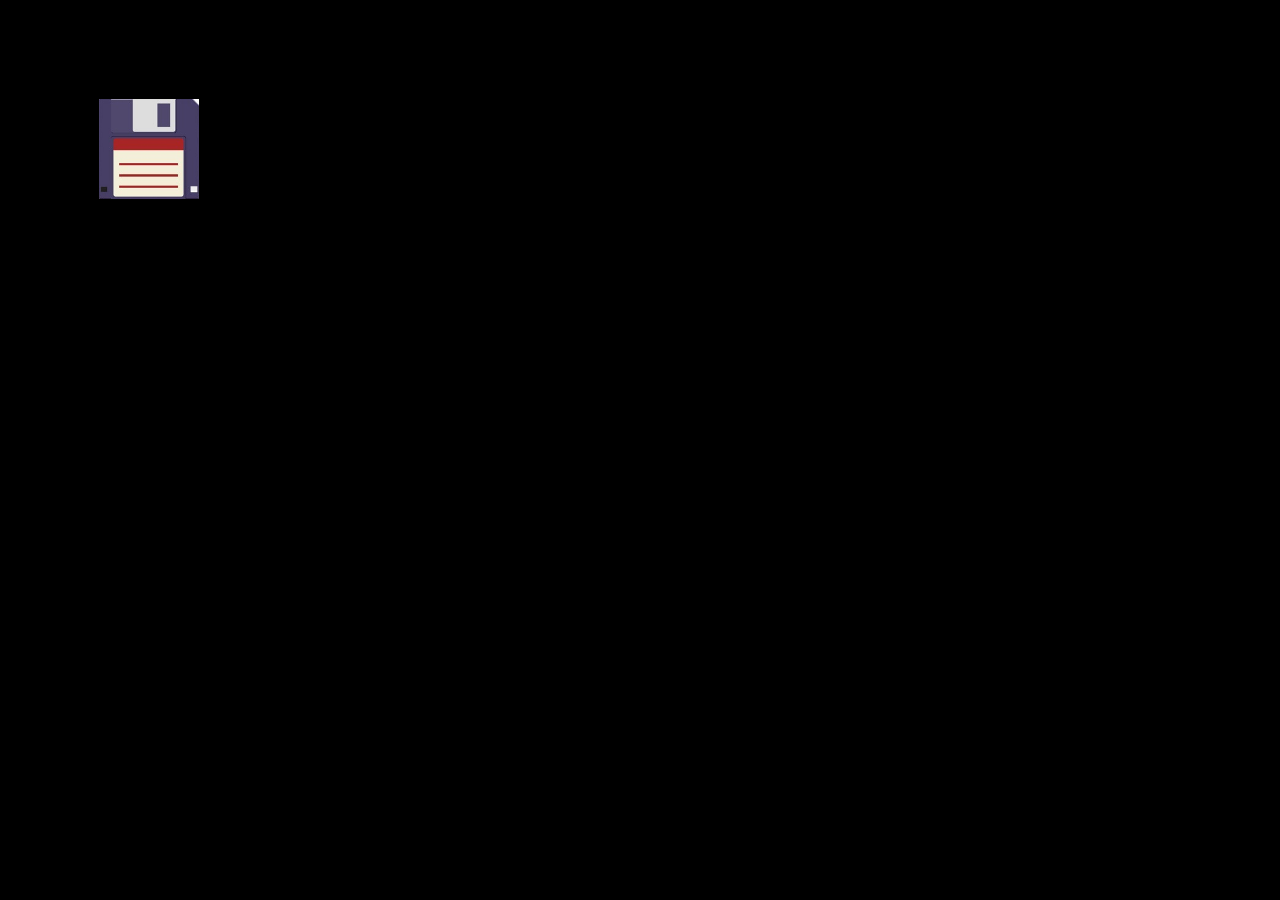
<file: Animação DVD Player/index.html>
<!DOCTYPE html>
<html>
<head>
	<title>DVD :3</title>
	<link rel="stylesheet" type="text/css" href="style.css">
	
</head>
<body>
	<img id="dvd" style="position:relative" src="dvd1.jpg">
	<script src="dvd.js"></script>
</body>
</html>
</file>
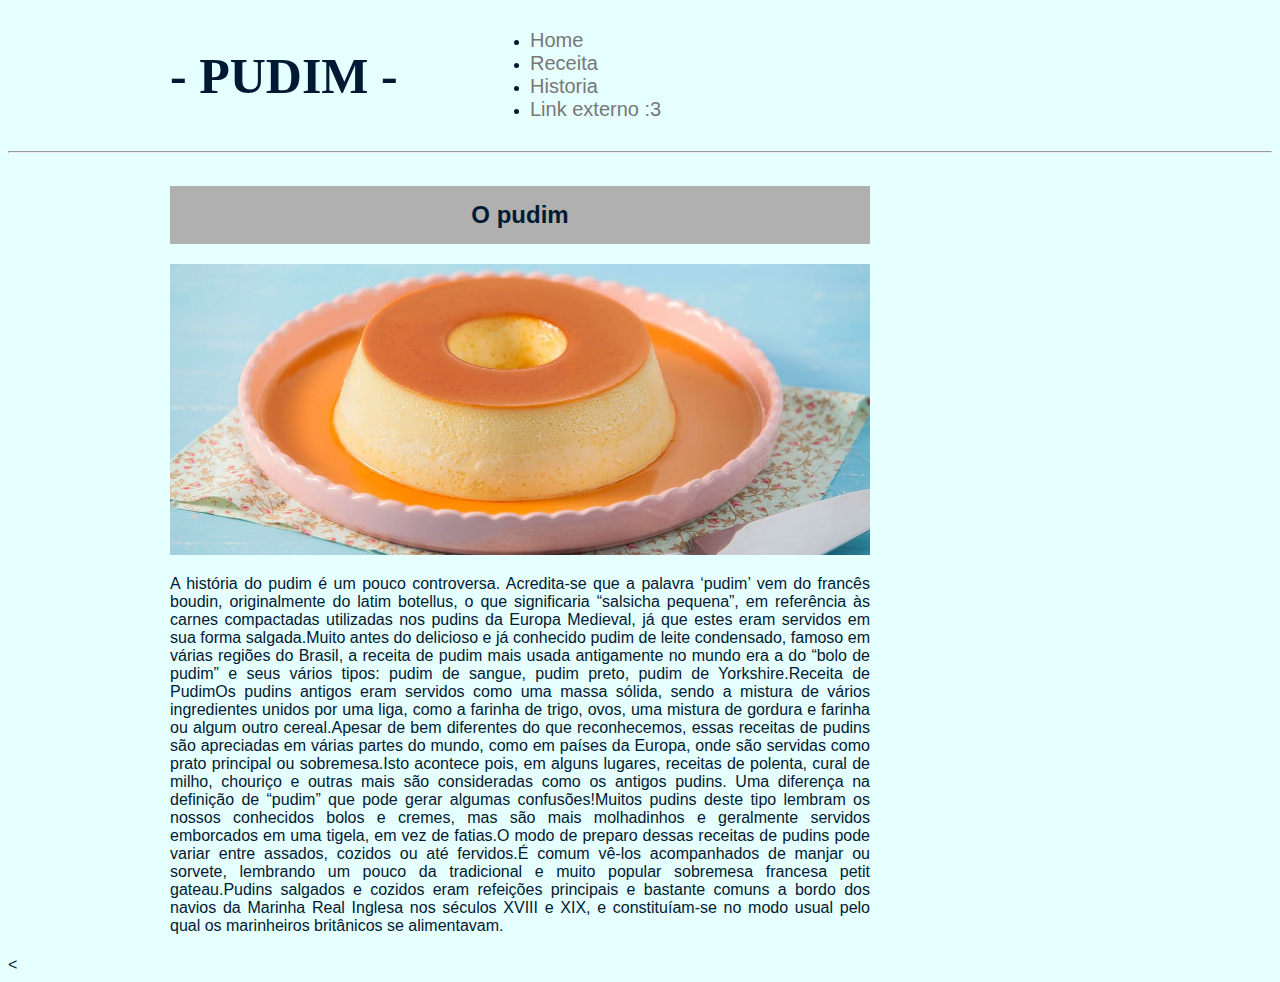
<file: Pudim/Index.html>
<!DOCTYPE html>
<html lang="pt-br">
<head>
	<meta charset="utf-8">
	<title>- PUDIM -</title>
	<link rel="stylesheet" type="text/css" href="estilo.css">
</head>
<body>

	<div class="linha">
		<header>
			<div class="coluna col4">
				<h1>- PUDIM -</h1>
			</div>
			<div class="coluna col8">
				<nav>
					<ul>
						<li><a href ="Index.html">Home</a></li>
						<li><a href ="pagina02.html">Receita</a></li>
						<li><a href ="pagina02.html">Historia</a></li>
						<li><a href ="http://www.pudim.com.br/">Link externo :3</a></li>
					</ul>
				</nav>
			</div>
		</header>
	</div>
	<hr>
	<div class="linha">
		<section>
			<div class="coluna col9">
				<h2 class = sub1>O pudim</h2>
				<img src="Img/pudim.jpg">
				<p>A história do pudim é um pouco controversa. Acredita-se que a palavra ‘pudim’ vem do francês boudin, originalmente do latim botellus, o que significaria “salsicha pequena”, em referência às carnes compactadas utilizadas nos pudins da Europa Medieval, já que estes eram servidos em sua forma salgada.Muito antes do delicioso e já conhecido pudim de leite condensado, famoso em várias regiões do Brasil, a receita de pudim mais usada antigamente no mundo era a do “bolo de pudim” e seus vários tipos: pudim de sangue, pudim preto, pudim de Yorkshire.Receita de PudimOs pudins antigos eram servidos como uma massa sólida, sendo a mistura de vários ingredientes unidos por uma liga, como a farinha de trigo, ovos, uma mistura de gordura e farinha ou algum outro cereal.Apesar de bem diferentes do que reconhecemos, essas receitas de pudins são apreciadas em várias partes do mundo, como em países da Europa, onde são servidas como prato principal ou sobremesa.Isto acontece pois, em alguns lugares, receitas de polenta, cural de milho, chouriço e outras mais são consideradas como os antigos pudins. Uma diferença na definição de “pudim” que pode gerar algumas confusões!Muitos pudins deste tipo lembram os nossos conhecidos bolos e cremes, mas são mais molhadinhos e geralmente servidos emborcados em uma tigela, em vez de fatias.O modo de preparo dessas receitas de pudins pode variar entre assados, cozidos ou até fervidos.É comum vê-los acompanhados de manjar ou sorvete, lembrando um pouco da tradicional e muito popular sobremesa francesa petit gateau.Pudins salgados e cozidos eram refeições principais e bastante comuns a bordo dos navios da Marinha Real Inglesa nos séculos XVIII e XIX, e constituíam-se no modo usual pelo qual os marinheiros britânicos se alimentavam.

				</p>
			</div>
		</section>
	</div>
	<
</body>
</html>
</file>
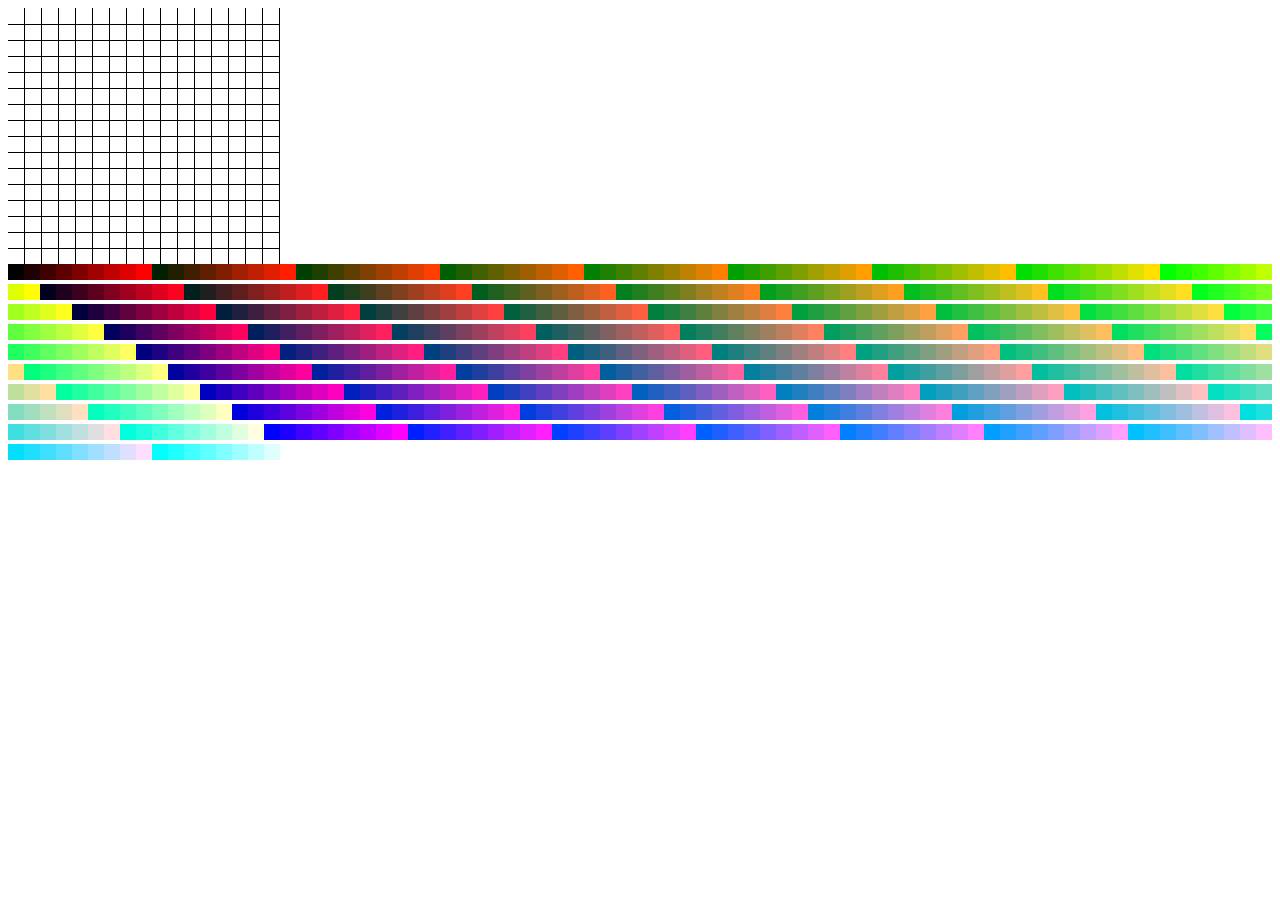
<file: Site de Pintar em JS/index.html>
<!DOCTYPE html>
<html>
<head>
	<title>PAINT</title>
	<link rel="stylesheet" type="text/css" href="style.css">
</head>
<body>
	<div id="grade"></div>
	<div id="paleta"></div>
	<script src="paint.js"></script>
</body>
</html>
</file>
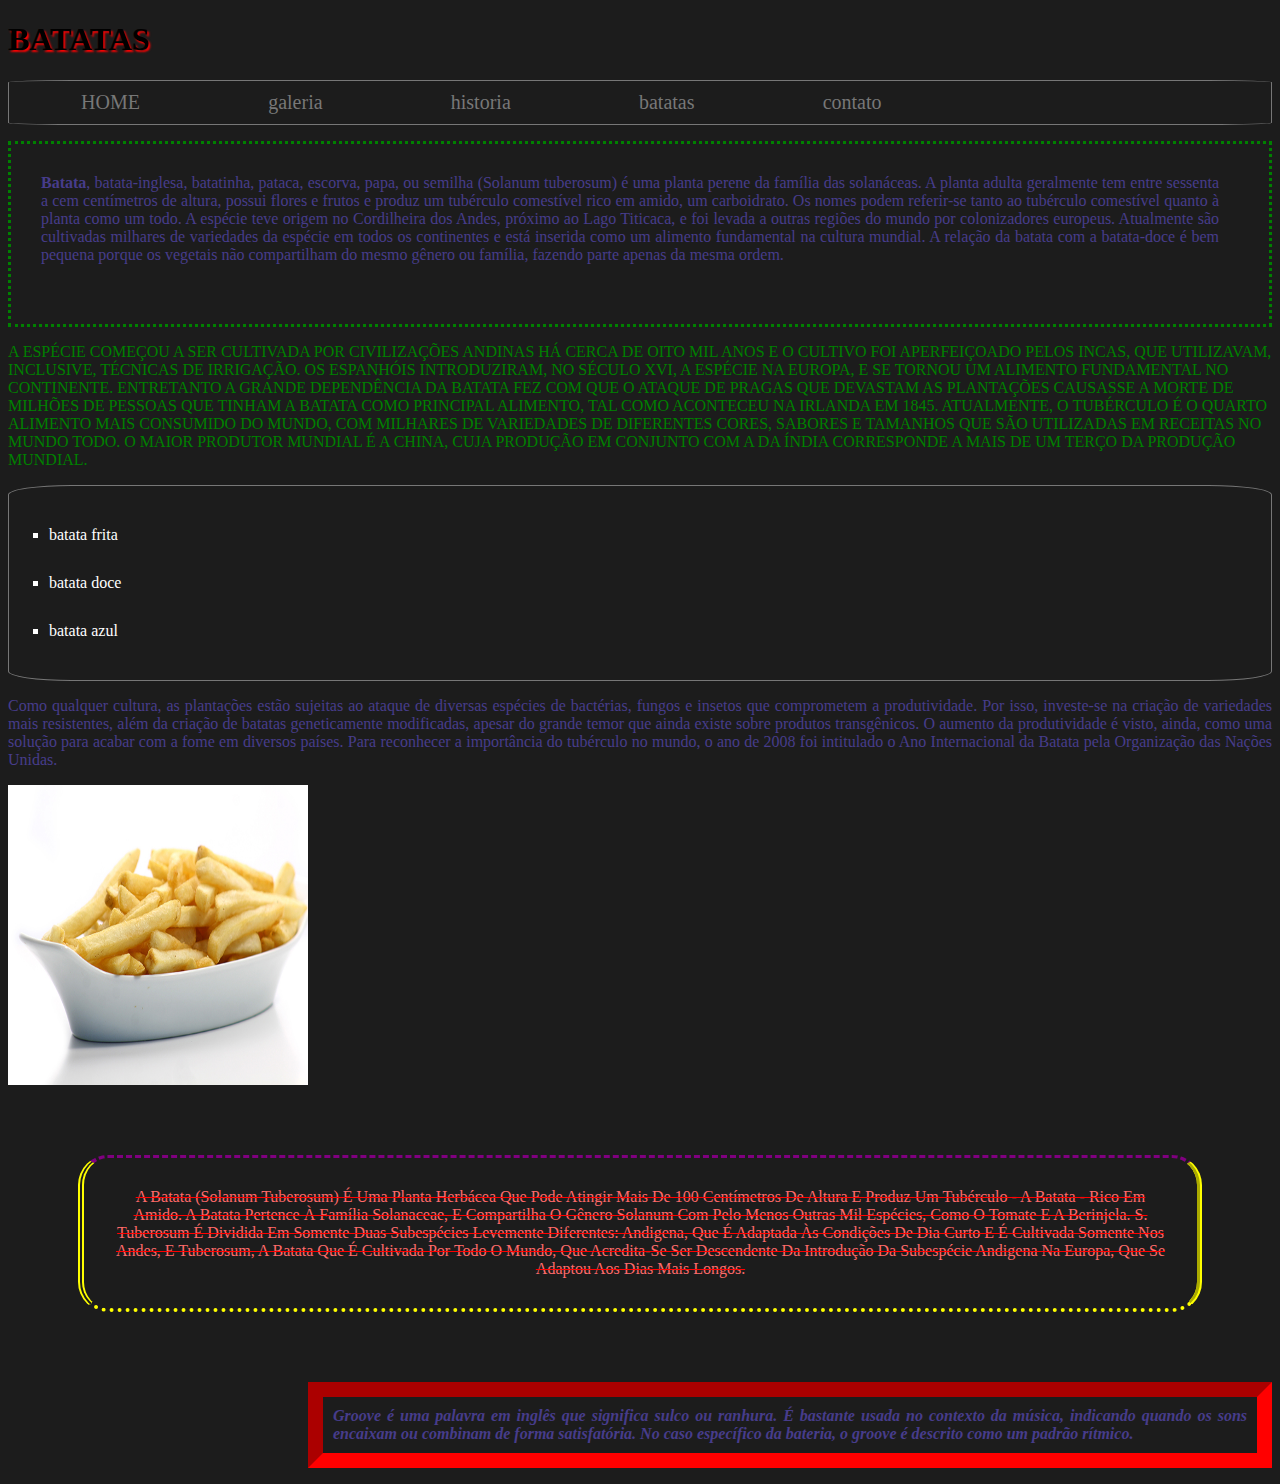
<file: WEB/Nova pasta/index.html>
<!DOCTYPE html>
<html lang="pt-br">
<head>
	<meta charset="utf-8">
	<link rel="stylesheet" type="text/css" href="estilo.css">
	<title >BatataTinha|Não tem mais</title>
</head>

<body>
	<h1>BATATAS</h1>
	<div class="class_03">

	<ul>
		<li><a href="#">HOME</a></li>
		<li><a href="#">galeria</a></li>
		<li><a href="#">historia</a></li>
		<li><a href="#">batatas</a></li>
		<li><a href="#">contato</a></li>
	</ul>

	</div>
	<p id="id_01">
		<strong>Batata</strong>, batata-inglesa, batatinha, pataca, escorva, papa, ou semilha (Solanum tuberosum) é uma planta perene da família das solanáceas. A planta adulta geralmente tem entre sessenta a cem centímetros de altura, possui flores e frutos e produz um tubérculo comestível rico em amido, um carboidrato. Os nomes podem referir-se tanto ao tubérculo comestível quanto à planta como um todo. A espécie teve origem no Cordilheira dos Andes, próximo ao Lago Titicaca, e foi levada a outras regiões do mundo por colonizadores europeus. Atualmente são cultivadas milhares de variedades da espécie em todos os continentes e está inserida como um alimento fundamental na cultura mundial. A relação da batata com a batata-doce é bem pequena porque os vegetais não compartilham do mesmo gênero ou família, fazendo parte apenas da mesma ordem.
	</p>
	<p class="class_01">
		A espécie começou a ser cultivada por civilizações andinas há cerca de oito mil anos e o cultivo foi aperfeiçoado pelos Incas, que utilizavam, inclusive, técnicas de irrigação. Os espanhóis introduziram, no século XVI, a espécie na Europa, e se tornou um alimento fundamental no continente. Entretanto a grande dependência da batata fez com que o ataque de pragas que devastam as plantações causasse a morte de milhões de pessoas que tinham a batata como principal alimento, tal como aconteceu na Irlanda em 1845. Atualmente, o tubérculo é o quarto alimento mais consumido do mundo, com milhares de variedades de diferentes cores, sabores e tamanhos que são utilizadas em receitas no mundo todo. O maior produtor mundial é a China, cuja produção em conjunto com a da Índia corresponde a mais de um terço da produção mundial.
	</p>
	<ul >
		<li class="lis">batata frita</li>
		<li class="lis">batata doce</li>
		<li class="lis">batata azul</li>
	</ul>
	<p>
		Como qualquer cultura, as plantações estão sujeitas ao ataque de diversas espécies de bactérias, fungos e insetos que comprometem a produtividade. Por isso, investe-se na criação de variedades mais resistentes, além da criação de batatas geneticamente modificadas, apesar do grande temor que ainda existe sobre produtos transgênicos. O aumento da produtividade é visto, ainda, como uma solução para acabar com a fome em diversos países. Para reconhecer a importância do tubérculo no mundo, o ano de 2008 foi intitulado o Ano Internacional da Batata pela Organização das Nações Unidas.
	</p>
	<img class="imagem" src="imagem.jpg">
	<p id="id_02">
		A batata (Solanum tuberosum) é uma planta herbácea que pode atingir mais de 100 centímetros de altura e produz um tubérculo - a batata - rico em amido. A batata pertence à família Solanaceae, e compartilha o gênero Solanum com pelo menos outras mil espécies, como o tomate e a berinjela. S. tuberosum é dividida em somente duas subespécies levemente diferentes: andigena, que é adaptada às condições de dia curto e é cultivada somente nos Andes, e tuberosum, a batata que é cultivada por todo o mundo, que acredita-se ser descendente da introdução da subespécie andigena na Europa, que se adaptou aos dias mais longos.
	</p>
	<p class="class_02">Groove é uma palavra em inglês que significa sulco ou ranhura. É bastante usada no contexto da música, indicando quando os sons encaixam ou combinam de forma satisfatória. No caso específico da bateria, o groove é descrito como um padrão rítmico.
</p>
</body>
</html>
</file>
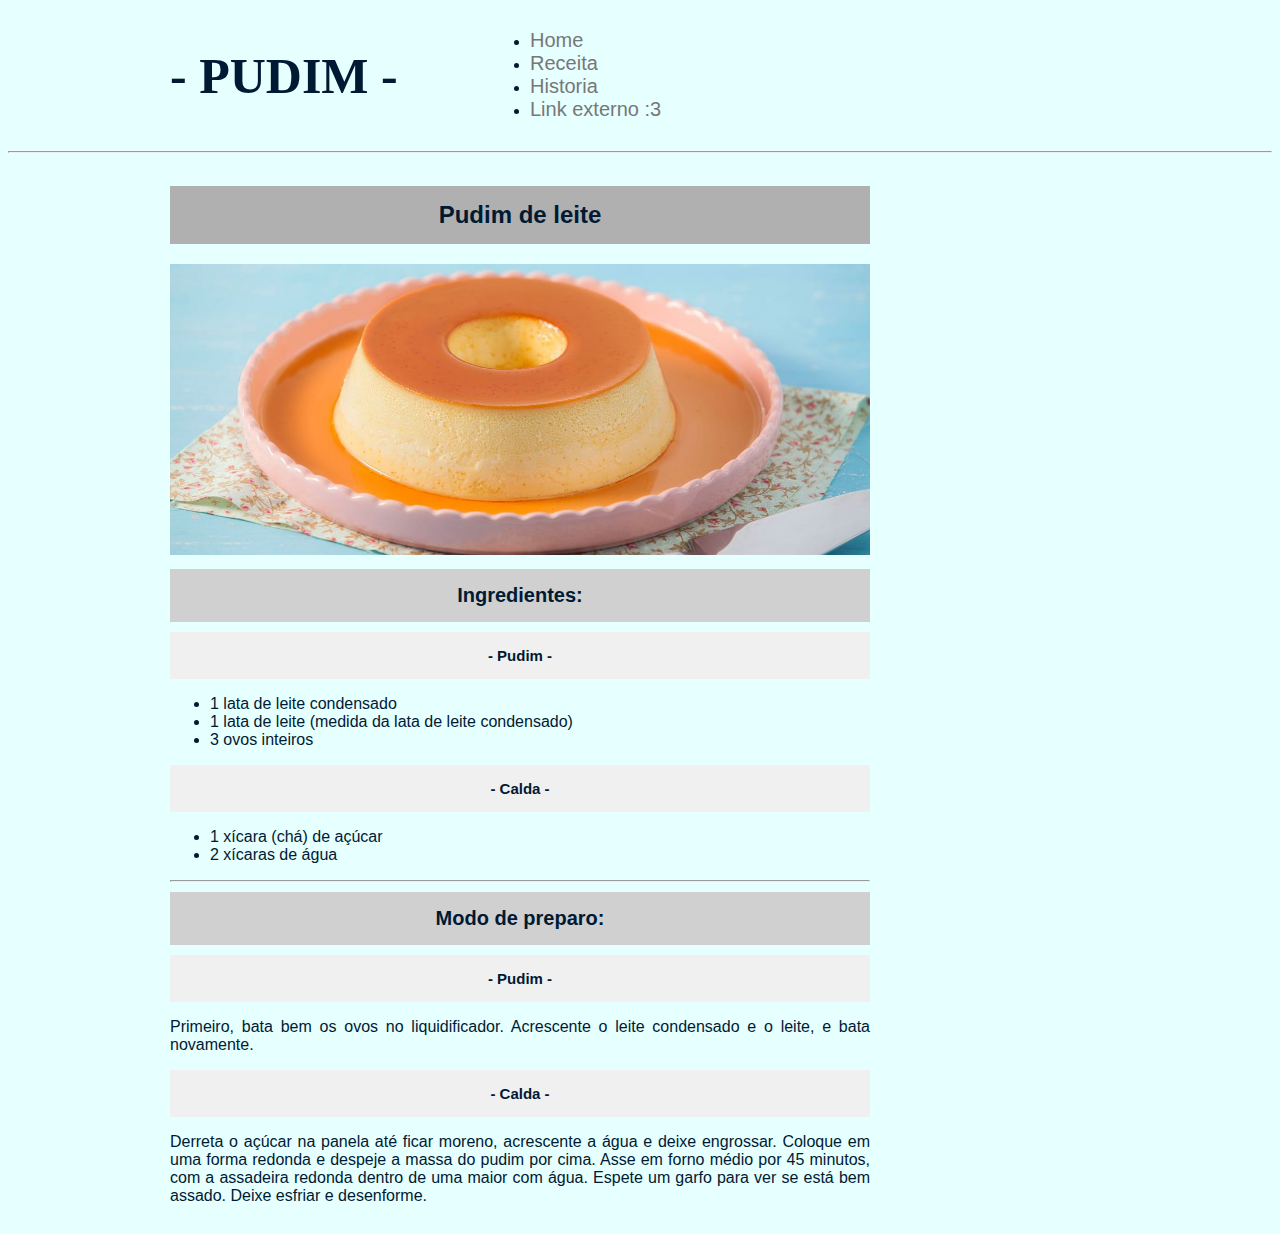
<file: Pudim/Pagina02.html>
<!DOCTYPE html>
<html lang="pt-br">
<head>
	<meta charset="utf-8">
	<title>- PUDIM -</title>
	<link rel="stylesheet" type="text/css" href="estilo.css">
</head>
<body>
	<div class="linha" >
		<header>
			<div class="coluna col4">
				<h1>- PUDIM -</h1>
			</div>
			<div class="coluna col8">
				<nav>
					<ul>
						<li><a href ="index.html">Home</a></li>
						<li><a href ="pagina02.html">Receita</a></li>
						<li><a href ="pagina03.html">Historia</a></li>
						<li><a href ="http://www.pudim.com.br/">Link externo :3</a></li>
					</ul>
				</nav>
			</div>
		</header>
	</div><hr>
	<div class="linha">
		<section>
			<div class="coluna col9">

				<h2 class="sub1">Pudim de leite</h2>
				<img src="Img/pudim.jpg" class = "imagem">
				<h3 class = "sub3">Ingredientes:</h3>
				<h4 class="sub2"> - Pudim - </h4>
				<ul>
					<li>1 lata de leite condensado</li>
					<li>1 lata de leite (medida da lata de leite condensado)</li>
					<li>3 ovos inteiros</li>
				</ul>
				<h4 class="sub2"> - Calda - </h4>
				<ul>
					<li>1 xícara (chá) de açúcar</li>
					<li>2 xícaras de água</li>
				</ul>
				<hr>
				<h3 class = "sub3">Modo de preparo:</h3>
				<h4 class="sub2"> - Pudim - </h4>
				<p>Primeiro, bata bem os ovos no liquidificador.
				Acrescente o leite condensado e o leite, e bata novamente.</p>
				<h4 class="sub2"> - Calda - </h4>
				<p>Derreta o açúcar na panela até ficar moreno, acrescente a água e deixe engrossar.
				Coloque em uma forma redonda e despeje a massa do pudim por cima.
				Asse em forno médio por 45 minutos, com a assadeira redonda dentro de uma maior com água.
				Espete um garfo para ver se está bem assado.
				Deixe esfriar e desenforme.</p>
				

			</div>
		</section>
	</div>


</body>
</html>
</file>
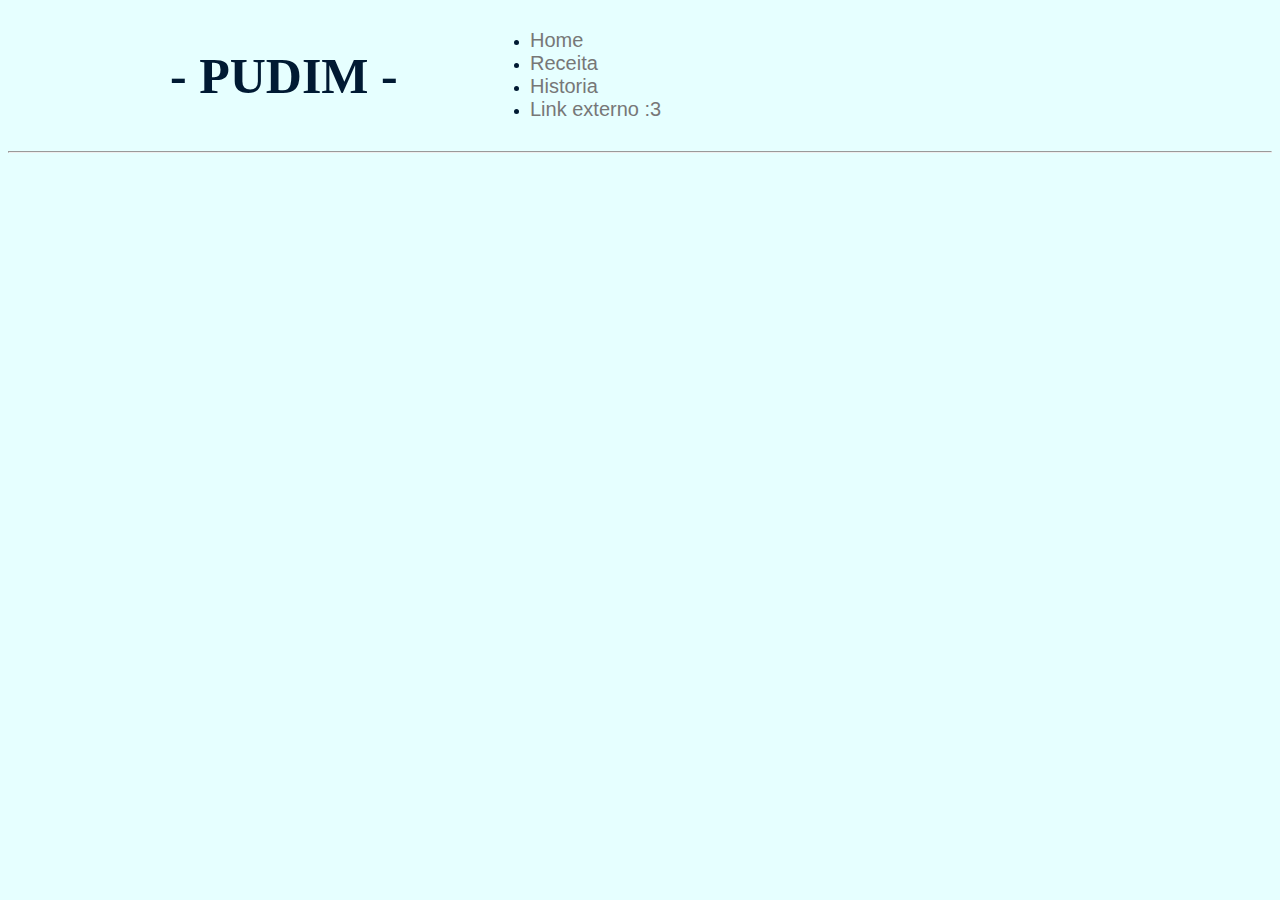
<file: Pudim/Pagina03.html>
<!DOCTYPE html>
<html lang="pt-br">
<head>
	<meta charset="utf-8">
	<title>- PUDIM -</title>
	<link rel="stylesheet" type="text/css" href="estilo.css">
</head>
<body>
	<div class="linha">
		<header>
			<div class="coluna col4">
				<h1>- PUDIM -</h1>
			</div>
			<div class="coluna col8">
				<nav>
					<ul>
						<li><a href ="index.html">Home</a></li>
						<li><a href ="pagina02.html">Receita</a></li>
						<li><a href ="pagina03.html">Historia</a></li>
						<li><a href ="http://www.pudim.com.br/">Link externo :3</a></li>
					</ul>
				</nav>
			</div>
		</header>
	</div><hr>
	<div class="linha">
		<section>
			<div class="coluna col9">
<iframe width="700" height="466" src="https://www.youtube.com/embed/KNStkt1U_9Q" frameborder="0" allow="accelerometer; autoplay; encrypted-media; gyroscope; picture-in-picture" allowfullscreen></iframe>
			</div>

		</section>
	</div>
</body>
</html>
</file>
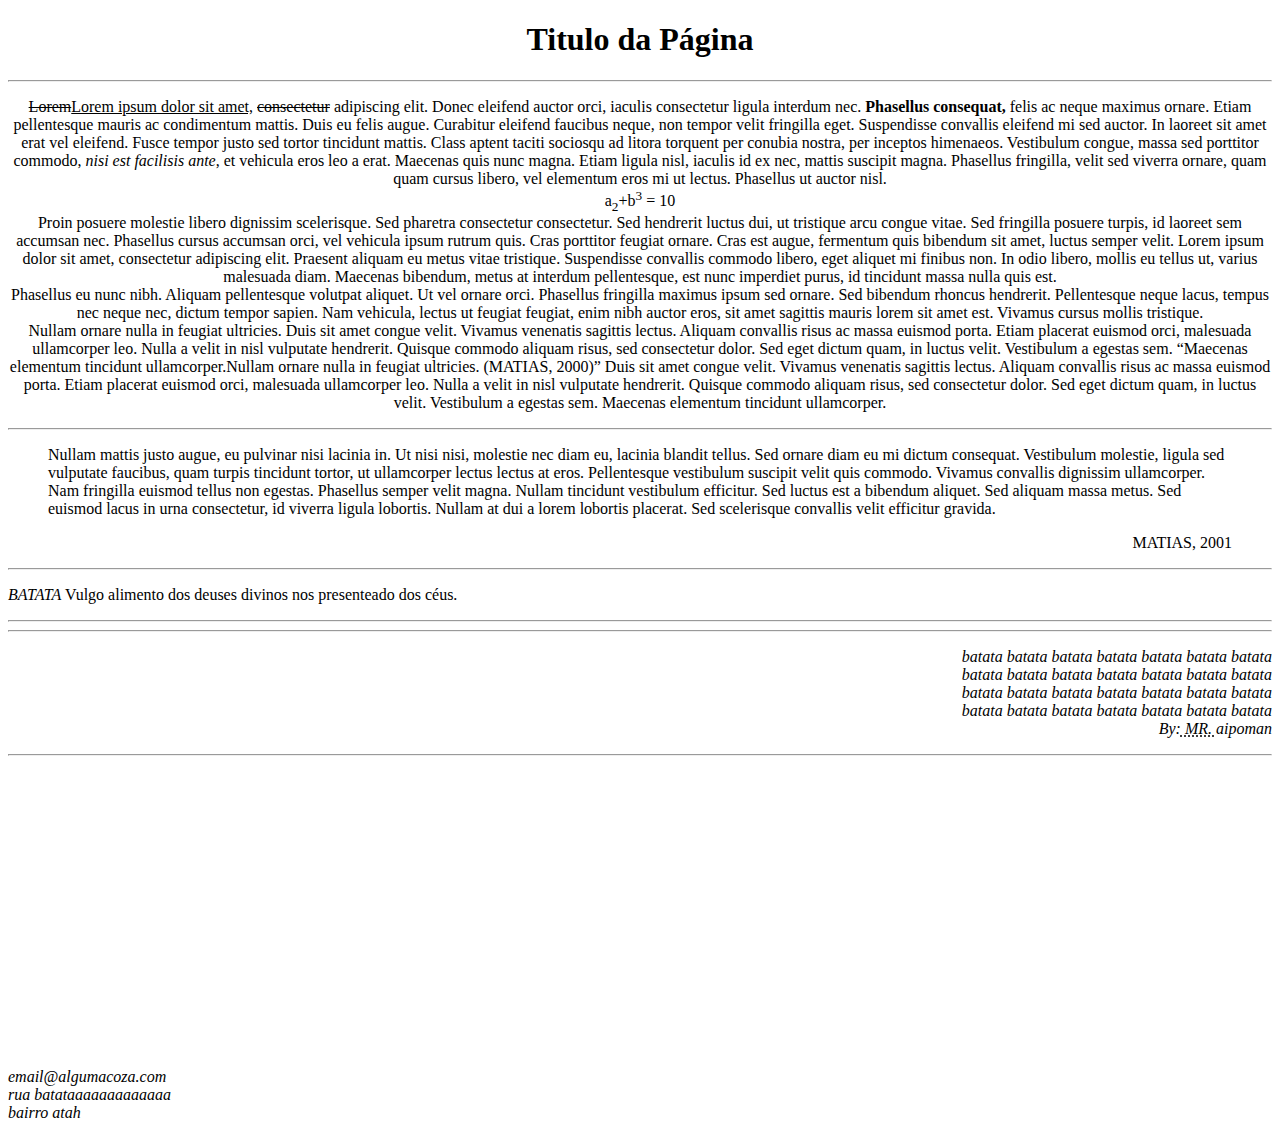
<file: WEB/002.html>
<!DOCTYPE html>
<html>
<head>
	<title>Titulo da Página|Meu primeiro SITE</title>
	<meta charset="utf-8">
	<meta name="description" content="Primeiro site programação.">
</head>
<body>
	<strong></strong><h1 align="center">Titulo da Página</h1></strong>
	<hr>
	<p align="center"><del>Lorem</del><ins>Lorem ipsum dolor sit amet,</ins> <s>consectetur</s> adipiscing elit. Donec eleifend auctor orci, iaculis consectetur ligula interdum nec. <strong>Phasellus consequat,</strong> felis ac neque maximus ornare. Etiam pellentesque mauris ac condimentum mattis. Duis eu felis augue. Curabitur eleifend faucibus neque, non tempor velit fringilla eget. Suspendisse convallis eleifend mi sed auctor. In laoreet sit amet erat vel eleifend. Fusce tempor justo sed tortor tincidunt mattis. Class aptent taciti sociosqu ad litora torquent per conubia nostra, per inceptos himenaeos. Vestibulum congue, massa sed porttitor commodo, <em>nisi est facilisis ante</em>, et vehicula eros leo a erat. Maecenas quis nunc magna. Etiam ligula nisl, iaculis id ex nec, mattis suscipit magna. Phasellus fringilla, velit sed viverra ornare, quam quam cursus libero, vel elementum eros mi ut lectus. Phasellus ut auctor nisl.
	<br>a<sub>2</sub>+b<sup>3</sup> = 10<br>
	Proin posuere molestie libero dignissim scelerisque. Sed pharetra consectetur consectetur. Sed hendrerit luctus dui, ut tristique arcu congue vitae. Sed fringilla posuere turpis, id laoreet sem accumsan nec. Phasellus cursus accumsan orci, vel vehicula ipsum rutrum quis. Cras porttitor feugiat ornare. Cras est augue, fermentum quis bibendum sit amet, luctus semper velit. Lorem ipsum dolor sit amet, consectetur adipiscing elit. Praesent aliquam eu metus vitae tristique. Suspendisse convallis commodo libero, eget aliquet mi finibus non. In odio libero, mollis eu tellus ut, varius malesuada diam. Maecenas bibendum, metus at interdum pellentesque, est nunc imperdiet purus, id tincidunt massa nulla quis est.<br>
	Phasellus eu nunc nibh. Aliquam pellentesque volutpat aliquet. Ut vel ornare orci. Phasellus fringilla maximus ipsum sed ornare. Sed bibendum rhoncus hendrerit. Pellentesque neque lacus, tempus nec neque nec, dictum tempor sapien. Nam vehicula, lectus ut feugiat feugiat, enim nibh auctor eros, sit amet sagittis mauris lorem sit amet est. Vivamus cursus mollis tristique.<br>
	Nullam ornare nulla in feugiat ultricies. Duis sit amet congue velit. Vivamus venenatis sagittis lectus. Aliquam convallis risus ac massa euismod porta. Etiam placerat euismod orci, malesuada ullamcorper leo. Nulla a velit in nisl vulputate hendrerit. Quisque commodo aliquam risus, sed consectetur dolor. Sed eget dictum quam, in luctus velit. Vestibulum a egestas sem. <q title="citação no texto">Maecenas elementum tincidunt ullamcorper.Nullam ornare nulla in feugiat ultricies. (MATIAS, 2000)</q> Duis sit amet congue velit. Vivamus venenatis sagittis lectus. Aliquam convallis risus ac massa euismod porta. Etiam placerat euismod orci, malesuada ullamcorper leo. Nulla a velit in nisl vulputate hendrerit. Quisque commodo aliquam risus, sed consectetur dolor. Sed eget dictum quam, in luctus velit. Vestibulum a egestas sem. Maecenas elementum tincidunt ullamcorper.<br>
<hr>
	<blockquote cite="hhtp://algumacoiza">Nullam mattis justo augue, eu pulvinar nisi lacinia in. Ut nisi nisi, molestie nec diam eu, lacinia blandit tellus. Sed ornare diam eu mi dictum consequat. Vestibulum molestie, ligula sed vulputate faucibus, quam turpis tincidunt tortor, ut ullamcorper lectus lectus at eros. Pellentesque vestibulum suscipit velit quis commodo. Vivamus convallis dignissim ullamcorper. Nam fringilla euismod tellus non egestas. Phasellus semper velit magna. Nullam tincidunt vestibulum efficitur. Sed luctus est a bibendum aliquet. Sed aliquam massa metus. Sed euismod lacus in urna consectetur, id viverra ligula lobortis. Nullam at dui a lorem lobortis placerat. Sed scelerisque convallis velit efficitur gravida. <br> <p align="right">MATIAS, 2001</p></blockquote>
	</p><hr>
	<p><dfn>BATATA</dfn> Vulgo alimento dos deuses divinos nos presenteado dos céus.</p>
<hr>
<hr>	
	<cite title="Citação artistica"><p align="right">batata batata batata batata batata batata batata<br>batata batata batata batata batata batata batata<br>batata batata batata batata batata batata batata<br>batata batata batata batata batata batata batata<br>By:<abbr title="Senhor"> MR. </abbr> aipoman</p></cite>
	<hr>
	<iframe src="https://www.google.com/maps/embed?pb=!1m16!1m12!1m3!1d2071.5567134893945!2d-61.43474803825555!3d-11.438128189082516!2m3!1f0!2f0!3f0!3m2!1i1024!2i768!4f13.1!2m1!1zQ2Fmw6k!5e0!3m2!1spt-BR!2sbr!4v1550523080795" width="400" height="300" frameborder="0" style="border:0" allowfullscreen></iframe>

<footer><address>email@algumacoza.com <br>rua batataaaaaaaaaaaaa<br>bairro atah</address></footer>

</body>
</html>
</file>
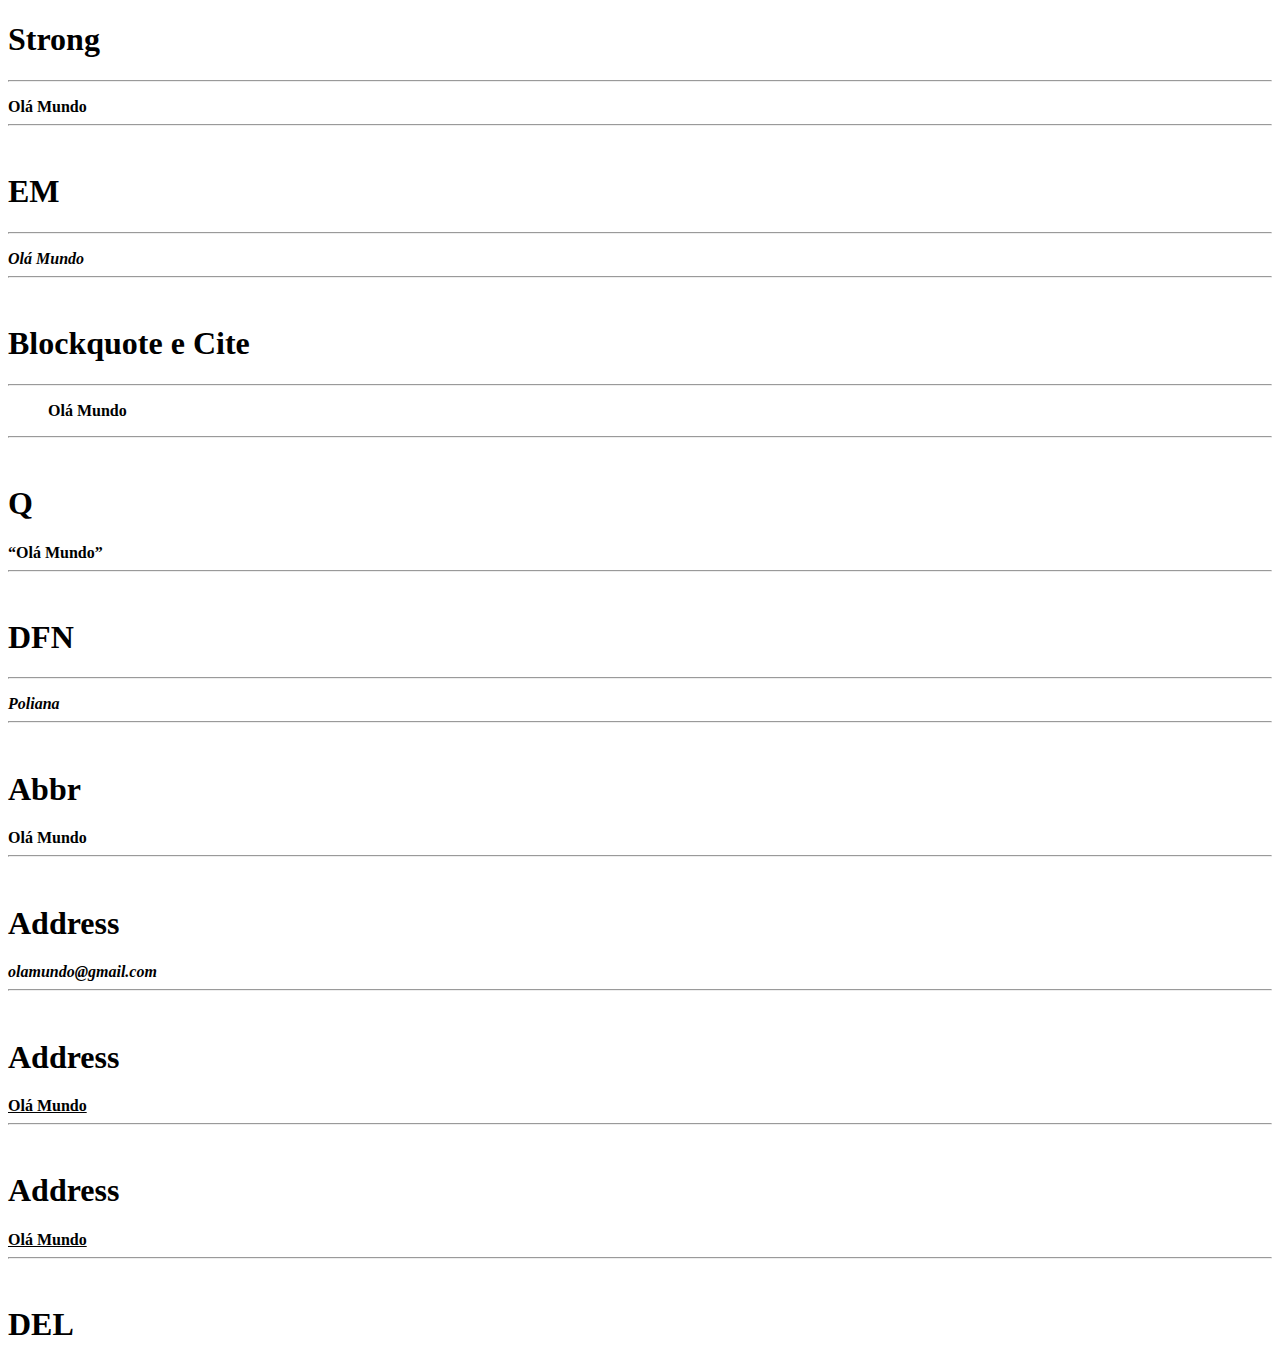
<file: WEB/003.html>
<!DOCTYPE html>
<html>
	<head>
		<title></title>
		<meta charset="utf-8">
	</head>
	<body>
		<h1>Strong</h1>
		<hr>
		<p></p>
		<Strong>Olá Mundo<Strong>
		<hr>
		<br>

		<h1>EM</h1>
		<hr>
		<p></p>
		<em>Olá Mundo</em>
		<hr>
		<br>

		<h1>Blockquote e Cite</h1>
		<hr>
		<p></p>
		<blockquote cite="">Olá Mundo</blockquote>
		<hr>
		<br>

		<h1>Q</h1>
		<p></p>
		<q>Olá Mundo</q>
		<hr>
		<br>

		<h1>DFN</h1>
		<hr>
		<p></p>
		<dfn title="Anthony te ama :3">Poliana</dfn>
		<hr>
		<br>

		<h1>Abbr</h1>
		<p></p>
		<abbr>Olá Mundo</abbr>
		<hr>
		<br>

		<h1>Address</h1>
		<p></p>
		<address>olamundo@gmail.com</address>
		<hr>
		<br>

		<h1>Address</h1>
		<p></p>
		<ins>Olá Mundo</ins>
		<hr>
		<br>

		<h1>Address</h1>
		<p></p>
		<ins>Olá Mundo</ins>
		<hr>
		<br>

		<h1>DEL</h1>
	</body>	
</html>
</file>
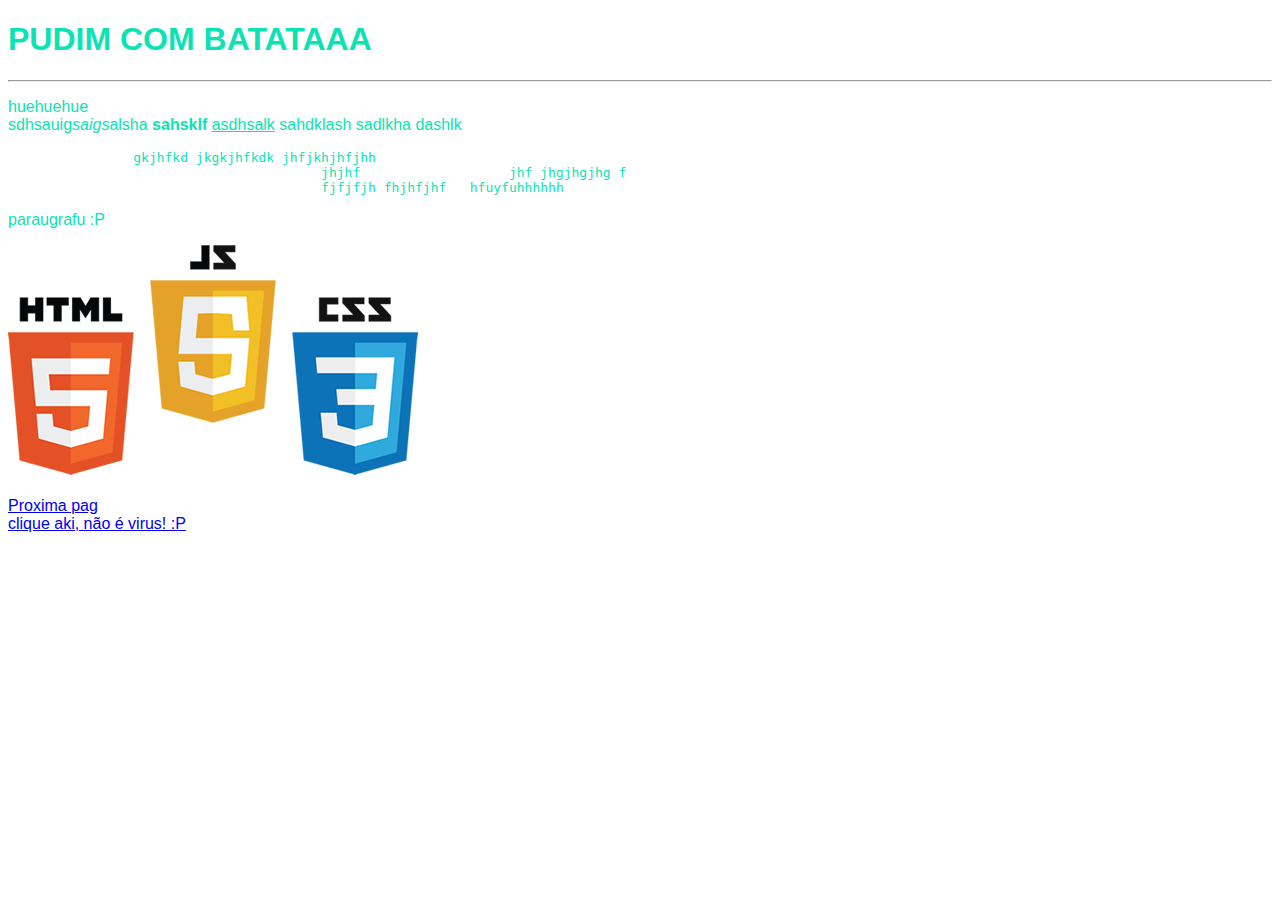
<file: WEB/001/001.html>
<!doctype html>
<html>
	<head>
		<title>Batata</title>
		<meta charset="utf-8">
		<link rel="stylesheet" type="text/css" href="estilo.css">
		<link ref="icon" href="/favicon.ico"/>

	</head>
	<body>
		<h1><strong>PUDIM</strong> COM BATATAAA</h1><!--titulo-->
		<hr><!--Linha-->
		<p>huehuehue<br><!-- quebra de linha-->sdhsauig<i>saigs</i>alsha <b>sahsklf</b> <u>asdhsalk</u> sahdklash sadlkha dashlk</p><!--Paragrafo-->
		<pre>		gkjhfkd jkgkjhfkdk jhfjkhjhfjhh
					jhjhf			jhf jhgjhgjhg f
					fjfjfjh fhjhfjhf   hfuyfuhhhhhh</pre> <!-- mantém formatação-->

		<p>paraugrafu :P</p><a href="http://youtube.com">			
		<img src="img.png"></a>
		<br><br>
		<a href="02.html" target="blank">Proxima pag</a><br>
		<a href="file:///E:/WEB/001/Exemplo4.html" target="blank">clique aki, não é virus! :P</a>
	</body>
</html>
</file>
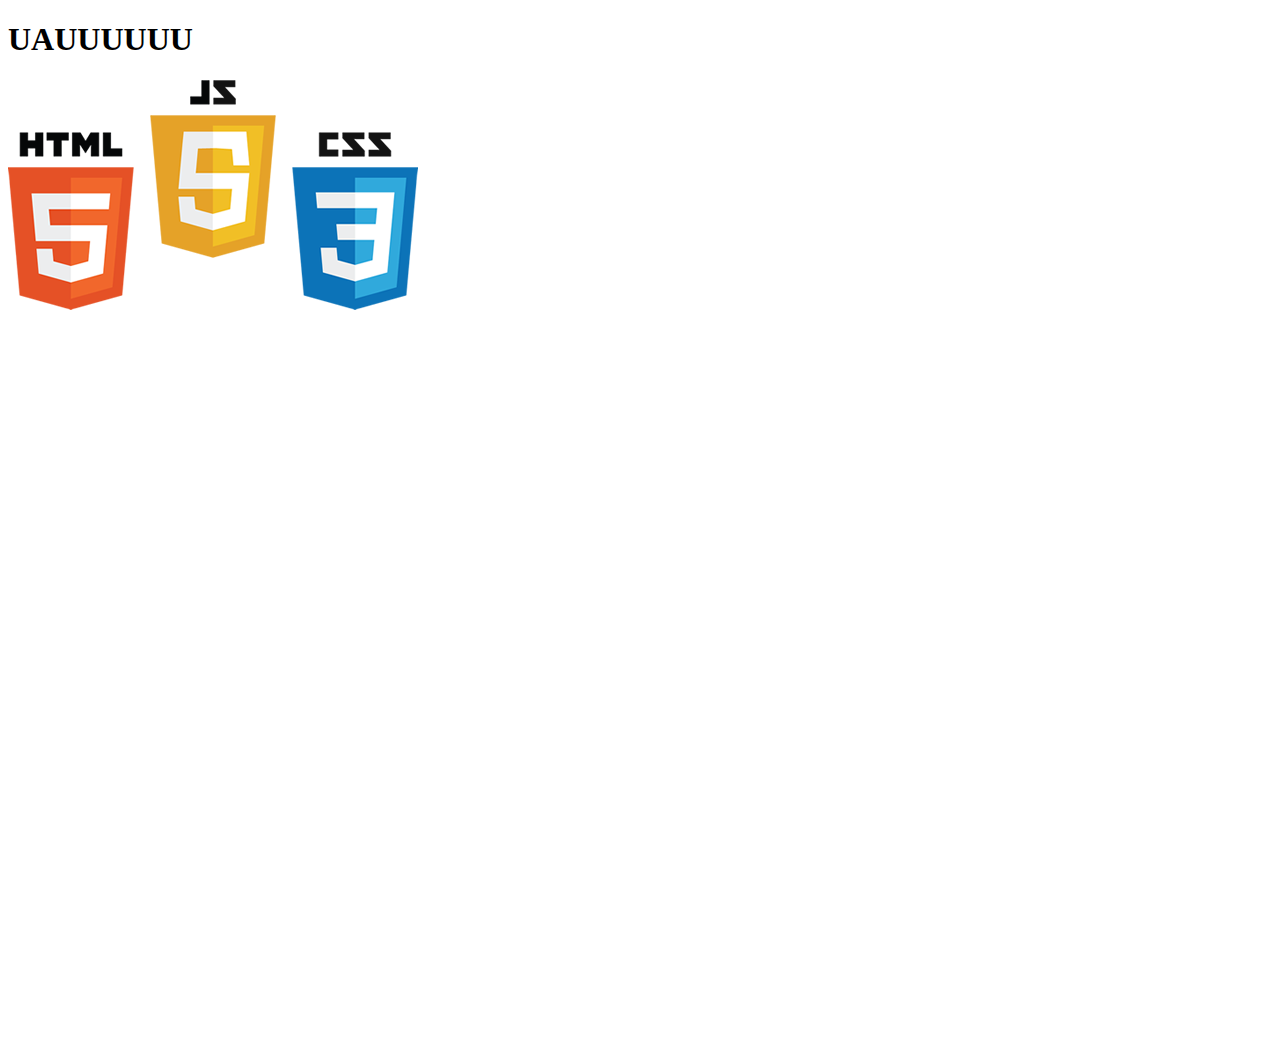
<file: WEB/001/02.html>
<!DOCTYPE html>
<html>
<head>
	<title>HELL</title>
</head>
<body>
	<h1>UAUUUUUU</h1>
	<img src="img.png">
<iframe width="1280" height="720" src="https://www.youtube.com/embed/7wtfhZwyrcc" frameborder="0" allow="accelerometer; autoplay; encrypted-media; gyroscope; picture-in-picture" allowfullscreen></iframe>
</body>
</html>
</file>
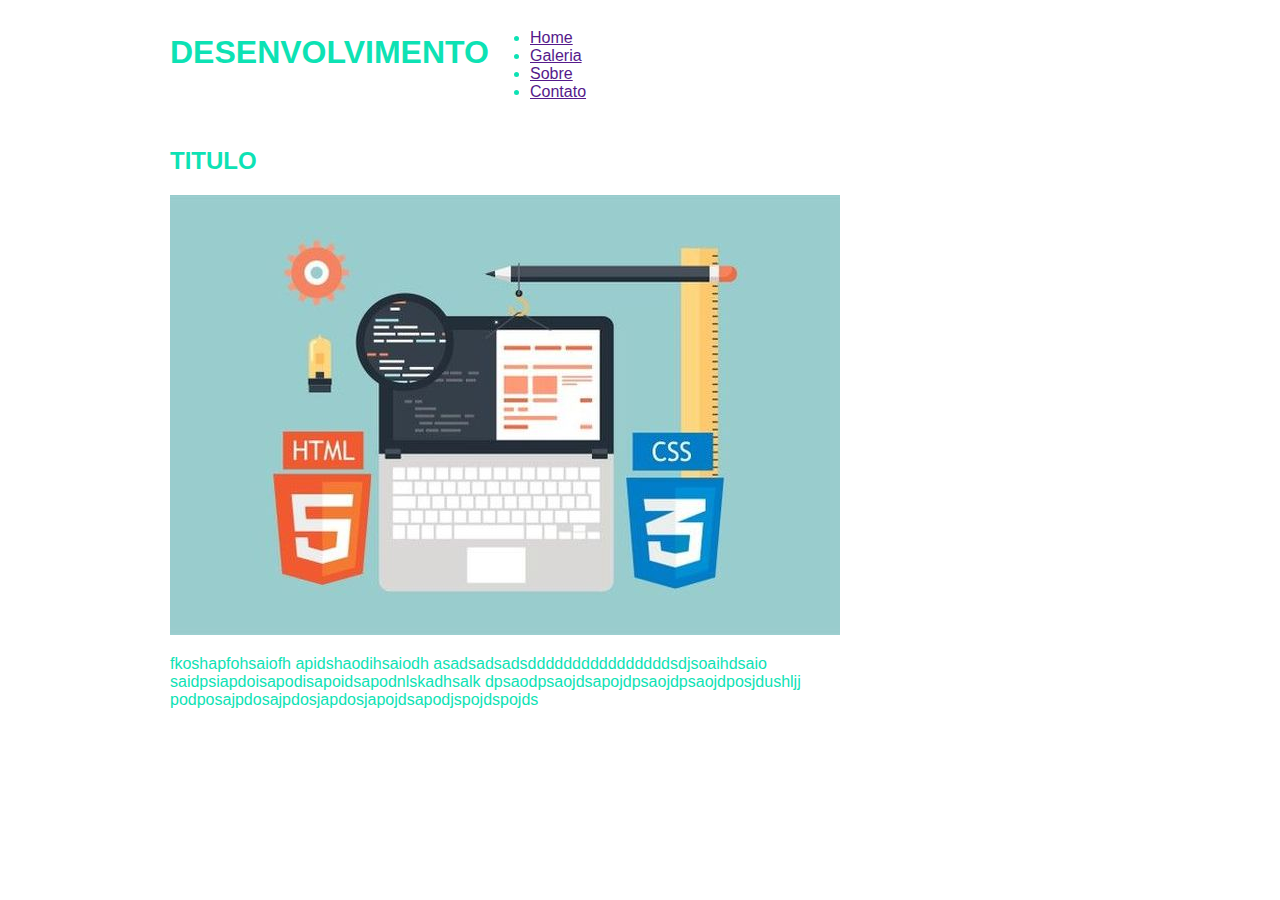
<file: WEB/001/Exemplo4.html>
<!DOCTYPE html>
<html lang="pt-br">
<head>
	<meta charset="utf-8">
	<title>Pudim</title>
	<link rel="stylesheet" type="text/css" href="estilo.css">
</head>
<body>

	<div class="linha">
		<header>
			<div class="coluna col4">
				<h1>DESENVOLVIMENTO</h1>
			</div>
			<div class="coluna col8">
				<nav>
					<ul>
						<li><a href ="">Home</a></li>
						<li><a href ="">Galeria</a></li>
						<li><a href ="">Sobre</a></li>
						<li><a href ="">Contato</a></li>
					</ul>
				</nav>
			</div>
		</header>
	</div>
	<div class="linha">
		<section>
			<div class="coluna col9">
				<h2>TITULO</h2>
				<img src="Img/inicial.jpg">
				<p>fkoshapfohsaiofh apidshaodihsaiodh  
				asadsadsadsddddddddddddddddsdjsoaihdsaio 
			 	saidpsiapdoisapodisapoidsapodnlskadhsalk
				dpsaodpsaojdsapojdpsaojdpsaojdposjdushljj
				podposajpdosajpdosjapdosjapojdsapodjspojdspojds
				</p>
			</div>
		</section>
	</div>
</body>
</html>
</file>
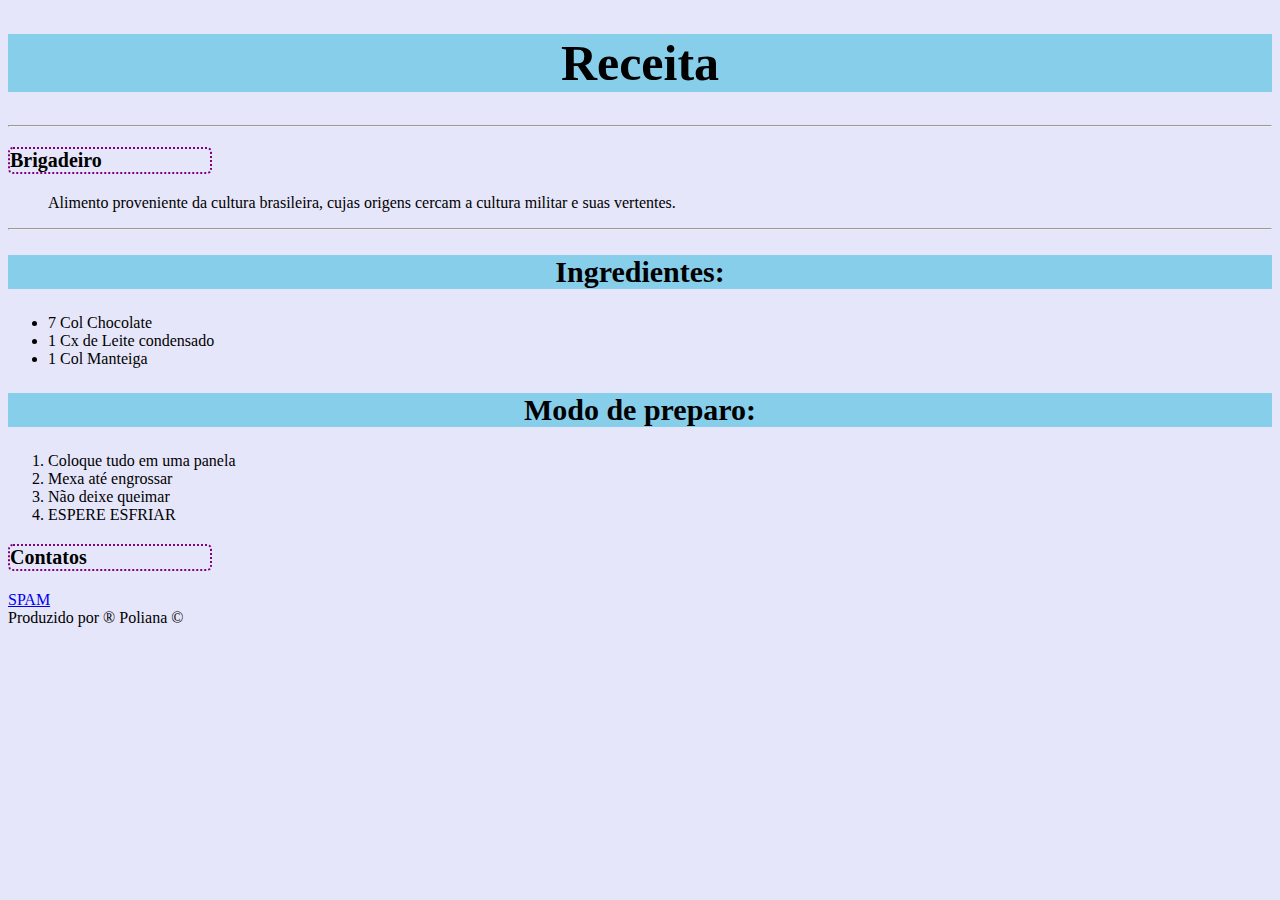
<file: WEB/Nova pasta/005.html>
<!DOCTYPE html>
<html lang="pt-br">
<head>
	<meta charset="utf-8">
	<title>YEEEEY</title>
	<style type="text/css">
		body{
			background: #E6E6FA;
			font-family:"comic sans ms";
		}
		h1{
			font-color: #272552;
			background: skyblue;
			font-size: 50px;
			text-align: center;
		}
		h2{
			font-color: #FFF0F5;
			background: skyblue;
			font-size: 30px;
			text-align: center;
		}
		h3{
			font-color: #FFF0F5;
			border: 2px solid purple; /*yeyyy*/
			border-style: dotted;
			border-radius: 5px;
			font-size: 20px;
			width: 200px;
	
		}
	</style>

</head>
<body>

	<h1>Receita</h1>
	<hr>
	<dl>
		<dt><h3>Brigadeiro</h3></dt>
		<dd>Alimento proveniente da cultura brasileira, cujas origens cercam a cultura militar e suas vertentes.</dd>
	</dl>
	<hr>
	<h2>Ingredientes:</h2>
	<ul>
		<li>7 Col Chocolate</li>
		<li>1 Cx de Leite condensado</li>
		<li>1 Col Manteiga</li>
	</ul>	
	<h2>Modo de preparo:</h2>
	<ol>
		<li>Coloque tudo em uma panela</li>
		<li>Mexa até engrossar</li>
		<li>Não deixe queimar</li>
		<li>ESPERE ESFRIAR</li>
	</ol>
	<h3>Contatos</h3>
	<a href="mailto:emailzinho@gmail.com">SPAM</a>
	<footer>Produzido por &reg; Poliana &copy;</footer>
</body>
</html>
</file>
<file: Animação DVD Player/style.css>
body{
    background-color: black;
    margin: 0px;
    overflow: hidden;
}

#dvd{
	width: 100px;
    height: 100px;
}
</file>
<file: Pudim/estilo.css>
body{
	font-family:sans-serif;
	color:  #001a33;
	background-color: #e6ffff;
	text-align: justify;
}
/*https://www.receitasnestle.com.br/receitas/pudim-de-leite-moca*/
.linha{
	width: 960px;
	margin: 0 auto;
	overflow: auto;
	padding: 5px 0;
}
a{
	text-decoration: none;
	color: #777777;
	font-size: 20px;
}
a:hover{
	color: #005020;
	box-shadow: inset 0 0px 10px #777777;
}
img{
	height:90%; 
	width:100%;

}

.coluna{
	padding: 0 10px;
	float: left;
}

.col1{
	width: 60px;
}
.col2{
	width: 140px;
}
.col3{
	width: 220px;
}
.col4{
	width: 300px;
}
.col5{
	width: 380px;
}
.col6{
	width: 460px;
}
.col7{
	width: 540px;
}
.col8{
	width: 620px;
}
.col9{
	width: 700px;
}
.col10{
	width: 780px;
}
.col11{
	width: 860px;
}
.col12{
	width: 940px;
}
h1{
	font-family: "comic-sans rf";
	font-size: 50px;
}
.sub2{
	margin: 10px 0;
    background-color: #f0f0f0;
    padding: 15px 0;
    width: 100%;
    text-align: center;
    font-size: 15px;
    font-weight: bold;
}
.sub1{
    background-color: #b0b0b0;
    padding: 15px 0;
    font-weight: bold;
    text-align: center;
}
.sub3{
	margin: 10px 0;
    background-color: #d0d0d0;
    padding: 15px 0;
    width: 100%;
    text-align: center;
    font-size: 20px;
    font-weight: bold;
}
.border{
	border: dotted;
	width: 20px;
}
</file>
<file: Site de Pintar em JS/style.css>
body{
    float: left;

}

#grade div{
    display: block;
    border: 0;
    height: 16px;
}

#grade div div{
    display: inline-block;
    width: 16px;
    height: 16px;
    border-bottom:1px solid #000000;
    border-right:1px solid black;
    margin: 0;
}
#paleta div{
    display: inline-block;
    width: 16px;
    height: 16px;
}
</file>
<file: WEB/Nova pasta/estilo.css>
body{
	background: #1C1C1C;/*cor*/
	font-family: comic sans ms;/*Fonte*/
}
/* - tag - */
h1{
	text-shadow: 2px/*topo*/ 2px/*esquerda*/ 2px/*espessura*/ red/*cor*/;
		direction: rtl;/*right to left - direçao*/
		direction: ltr;/*left to right*/
}
p{
	color: #473C8B;/*cor*/
	text-align: justify;/*Alinhamento*/
}
/* - id - */
/*#id_01{
	color: #FF6A6A;/*cor*/
/*	text-align: right; /*Alinhamento*/
/*	text-decoration: overline; /*linha acima só decoraçao*/
/*	text-decoration: underline;/*sublinha abaixo*/
/*	word-spacing: 5px; /*espaçamento entre palavras*/
/*	line-height: 50px;/*espaçamento entre linhas*/
/*}*/

#id_01{
	padding:30px 50px 10px 30px;/* - Borda interna -*/
	padding-bottom: 60px; 

	border: 3px dotted green;


}	
#id_02{
	color: #FF6A6A;/*cor*/
	text-align: center;/*Alinhamento*/
	text-decoration: line-through; /*tachado decoração*/
	/*text-decoration: blink;*/
	text-decoration-color: red;
	text-transform: lowercase;/*Caixa baixa*/
	text-transform: capitalize;/*Primeiras Letras Maiusculas*/
}	
/* - class - */
.class_01{
	color: green;/*cor*/
	text-align: left;/*Alinhamento*/
	text-decoration: none; /*Retira decorações*/
	text-transform: uppercase; /*caixa alta*/
}
/*top - right - botton - left*/
#id_02{
	padding: 30px;
	margin: 70px;

/*cor da borda*/
	border-color: yellow;
	border-top-color: purple;/*a ultima lida é a que prevalece*/
/*curva da borda*/
	border-radius: 30px;
/*estilo de borda*/
	border-top-style: dashed;
	border-bottom-style: dotted;
	border-left-style: double;
	border-right-style: groove; 
/*tamanho da borda*/
	border-top-width: 3px;
	border-bottom-width: 4px;
	border-left-width: 6px;
	border-right-width: 5px;
}
.class_02{
	border: 15px outset green;
	border: 15px inset red;
	font-weight: bold;
	font-family: fantasy;
	font-style: italic;
	width: auto;
	height: auto;
	padding: 10px;
	margin-left: 300px;
}
a{
	text-decoration: none;
	color: #777777;
	font-size: 20px;
}
a:hover{
	color: #005020;
	box-shadow: inset 0 0px 10px #777777;
}
ul{
	border:1px solid #777777;
	padding: 10px;
	border-radius: 5%;
}

li{
	display: inline;
	margin: 5%;
}
.lis{
	display: list-item;
	margin: 30px;
	width: auto;
	height: auto;
	list-style: square;
	color: white;
}
.imagem{
	width: 300px;
	height: 300px;
	display: block;
	/*margin: 0 auto;*/

}
</file>
<file: WEB/001/estilo.css>
body{
	font-family:sans-serif;
	color: #0de2b4;
}

.linha{
	width: 960px;
	margin: 0 auto;
	overflow: auto;
	padding: 5px 0;
}

.coluna{
	padding: 0 10px;
	float: left;
}

.col1{
	width: 60px;
}
.col2{
	width: 140px;
}
.col3{
	width: 220px;
}
.col4{
	width: 300px;
}
.col5{
	width: 380px;
}
.col6{
	width: 460px;
}
.col7{
	width: 540px;
}
.col8{
	width: 620px;
}
.col9{
	width: 700px;
}
.col10{
	width: 780px;
}
.col11{
	width: 860px;
}
.col12{
	width: 940px;
}
</file>
